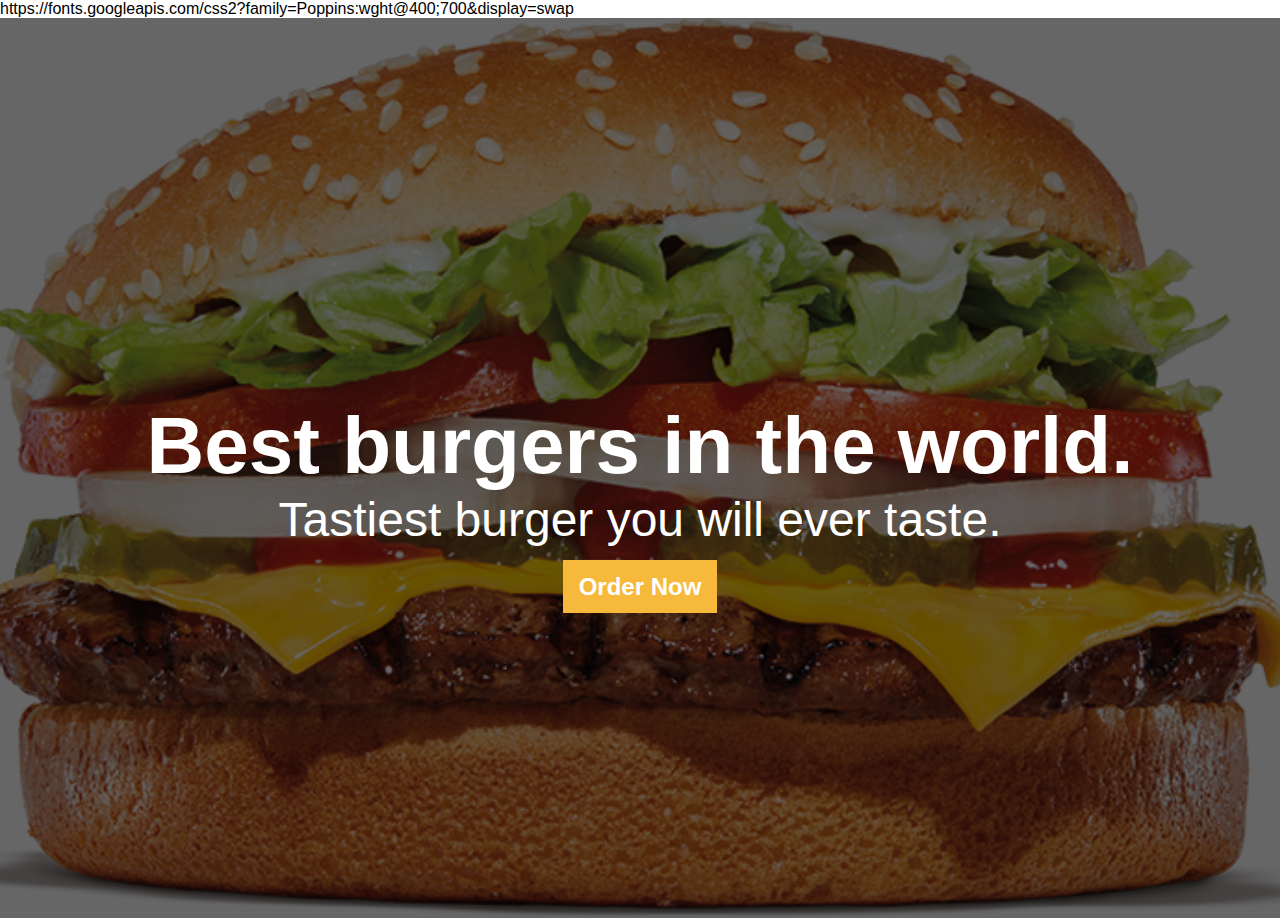
<file: Landing Page/index.html>
<!DOCTYPE html>
<html lang="en">

  <head>
    <meta charset="UTF-8">https://fonts.googleapis.com/css2?family=Poppins:wght@400;700&display=swap
    <meta name="viewport" content="width=device-width, initial-scale=1.0">
    <title>Landing Page</title>
    <link href="" rel="stylesheet">
    <link rel="stylesheet" href="./style.css">
  </head>

  <body>
    <section class="hero-section">

      <nav class="navbar">
        <h2>Fahad's Burger</h2>
        <ul>
          <li><a href="#">Home</a></li>
          <li><a href="#">Contact</a></li>
          <li><a href="#">About</a></li>
        </ul>
      </nav>
      <div class="hero-text">
        <h2>Best burgers in the world.</h2>
        <p>Tastiest burger you will ever taste.</p>
        <a href="#">Order Now</a>
      </div>
    </section>
  </body>

</html>
</file>
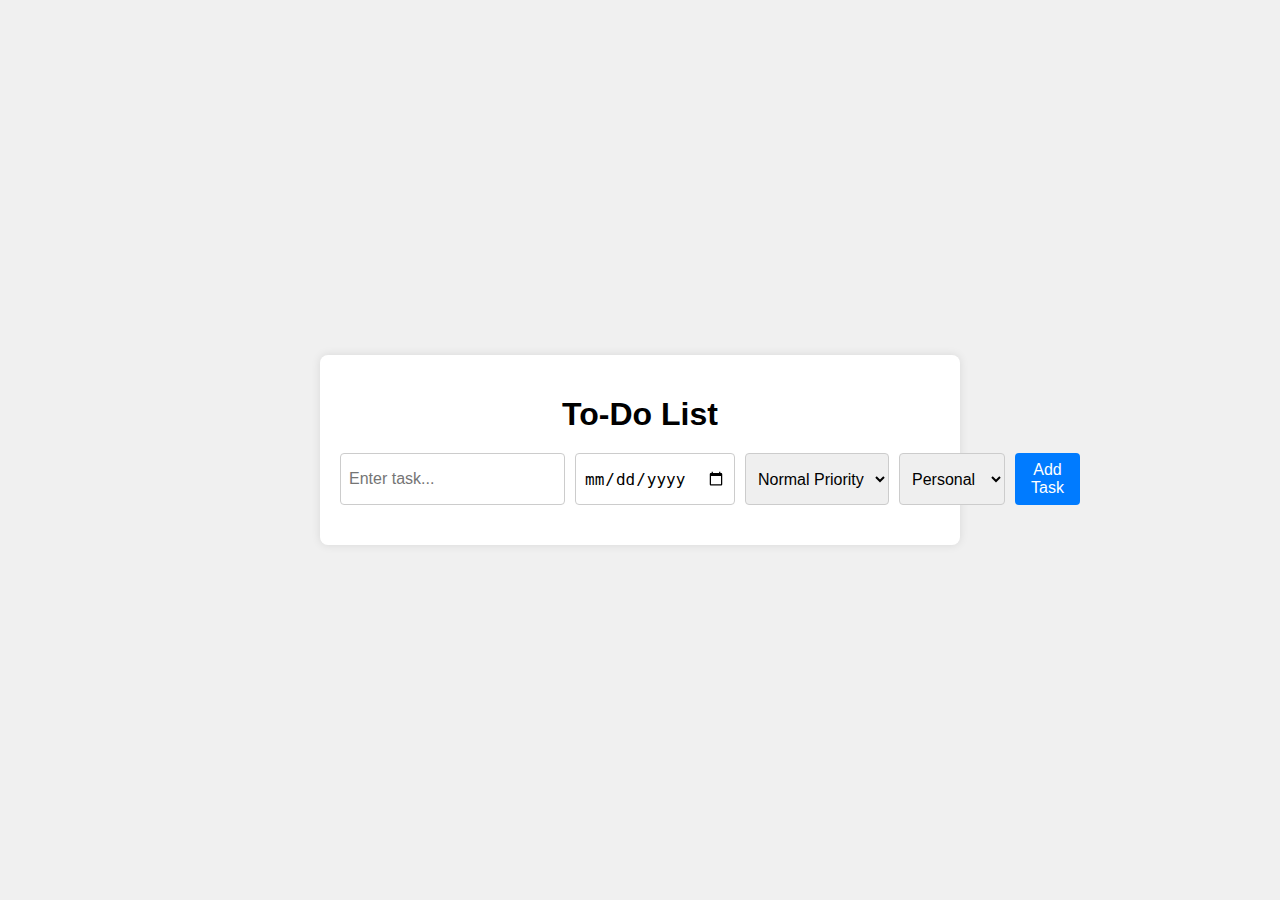
<file: To-Do List/index2.html>
<!DOCTYPE html>
<html lang="en">
<head>
    <meta charset="UTF-8">
    <meta name="viewport" content="width=device-width, initial-scale=1.0">
    <title>To-Do List</title>
    <link rel="stylesheet" href="style2.css">
</head>
<body>
    <div class="container">
        <h1>To-Do List</h1>
        <div class="form">
            <input type="text" id="taskInput" placeholder="Enter task...">
            <input type="date" id="dueDateInput">
            <select id="priorityInput">
                <option value="normal">Normal Priority</option>
                <option value="high">High Priority</option>
            </select>
            <select id="categoryInput">
                <option value="personal">Personal</option>
                <option value="work">Work</option>
                <option value="shopping">Shopping</option>
                <option value="other">Other</option>
            </select>
            <button onclick="addTask()">Add Task</button>
        </div>
        <ul id="taskList"></ul>
    </div>
    <script src="script2.js"></script>
</body>
</html>
</file>
<file: Landing Page/style.css>
* {
    margin: 0;
    padding: 0;
    box-sizing: border-box;
  }
  
  :root {
    --text: 1.5rem;
    --head: calc(1rem + 5vw);
    --bg-color: #f6b93b;
  }
  
  body {
    font-family: "Poppins", sans-serif;
  }
  
  .hero-section {
    min-height: 100vh;
    background: url("assests/65947cd2a2c28c35b5ca6fb1_Whopper\ w\ Cheese.png");
    background-repeat: no-repeat;
    background-size: cover;
    background-position: center;
    position: relative;
    z-index: 2;
    animation: slide 1s ease-in-out;
  }
  
  .navbar {
    display: flex;
    justify-content: space-between;
    align-items: center;
    height: 10vh;
    padding: 0rem 1.5rem;
    color: white;
    transform: translateY(-100%);
    animation: movedown 850ms ease-in 1s forwards;
  }
  
  @keyframes movedown {
    from {
      transform: translateY(-100%);
    }
    to {
      transform: translateY(0%);
    }
  }
  
  .navbar ul {
    list-style: none;
  }
  
  .navbar ul li {
    display: inline-block;
    margin-left: 3rem;
    font-size: var(--text);
  }
  
  .navbar ul li a {
    text-decoration: none;
    color: white;
    border-bottom: 2px solid transparent;
  }
  
  .navbar ul li a:hover {
    border-bottom: 2px solid var(--bg-color);
  }
  
  .hero-text {
    color: white;
    height: 90vh;
    display: flex;
    flex-direction: column;
    justify-content: center;
    align-items: center;
    text-align: center;
  }
  
  @keyframes slide {
    from {
      transform: translateX(-100%);
    }
    to {
      transform: translateX(0%);
    }
  }
  
  .hero-text::before {
    content: "";
    position: absolute;
    width: 100%;
    height: 100%;
    background: black;
    z-index: -1;
    top: 0;
    opacity: 0.6;
  }
  
  .hero-text a {
    color: white;
    background: var(--bg-color);
    font-weight: 900;
    font-size: var(--text);
    padding: 0.8rem 1rem;
    margin: 0.8rem auto;
    display: block;
    text-decoration: none;
    transition: opacity 250ms linear;
  }
  
  .hero-text a:hover {
    opacity: 0.8;
  }
  
  .hero-text h2 {
    font-size: var(--head);
  }
  
  .hero-text p {
    font-size: 3rem;
  }
</file>
<file: To-Do List/style2.css>
body {
    font-family: Arial, sans-serif;
    background-color: #f0f0f0;
    margin: 0;
    padding: 0;
    display: flex;
    justify-content: center;
    align-items: center;
    height: 100vh;
}

.container {
    background-color: #fff;
    padding: 20px;
    border-radius: 8px;
    box-shadow: 0 0 10px rgba(0, 0, 0, 0.1);
    width: 600px;
}

h1 {
    text-align: center;
    margin-bottom: 20px;
}

.form {
    display: flex;
    margin-bottom: 20px;
}

input[type="text"], input[type="date"], select {
    flex: 1;
    padding: 8px;
    font-size: 16px;
    border: 1px solid #ccc;
    border-radius: 4px;
    margin-right: 10px;
}

button {
    padding: 8px 16px;
    font-size: 16px;
    background-color: #007bff;
    color: #fff;
    border: none;
    border-radius: 4px;
    cursor: pointer;
}

button:hover {
    background-color: #0056b3;
}

ul {
    list-style-type: none;
    padding: 0;
}

li {
    padding: 10px;
    background-color: #f9f9f9;
    border-radius: 4px;
    margin-bottom: 5px;
    display: flex;
    align-items: center;
}

.completed {
    text-decoration: line-through;
    opacity: 0.7;
}

.priority {
    margin-left: auto;
    padding: 4px 8px;
    font-size: 14px;
    border-radius: 4px;
}

.category {
    margin-left: 10px;
    padding: 4px 8px;
    font-size: 14px;
    border-radius: 4px;
}
</file>
